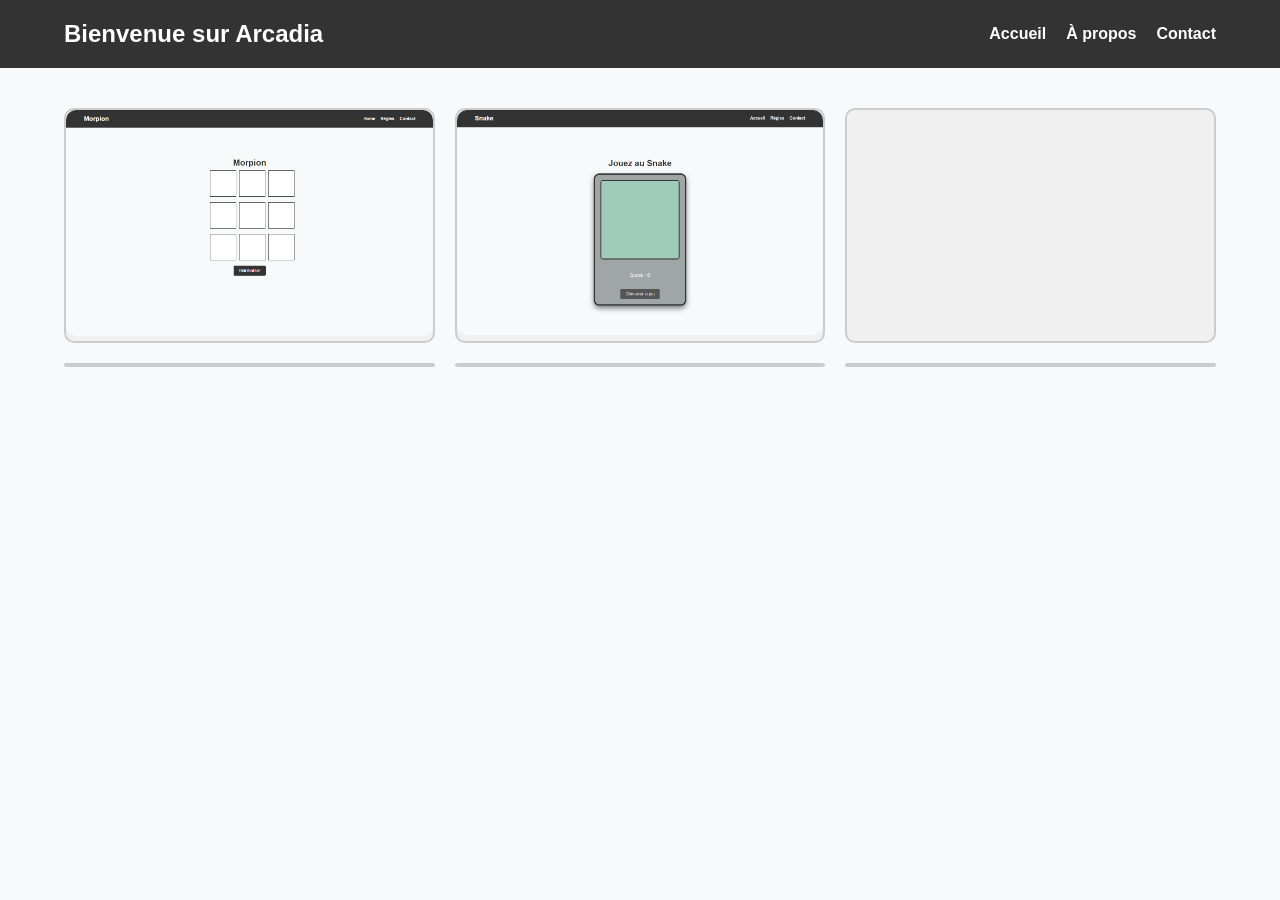
<file: index.html>
<!DOCTYPE html>
<html lang="fr">
<head>
    <meta charset="UTF-8">
    <meta name="viewport" content="width=device-width, initial-scale=1.0">
    <title>Arcadia</title>
    <link rel="stylesheet" href="style.css">
</head>
<body>
    <header>
        <h1>Bienvenue sur Arcadia</h1>
        <nav>
            <ul>
                <li><a href="index.html">Accueil</a></li>
                <li><a href="#Apropos">À propos</a></li>
                <li><a href="#contact">Contact</a></li>
            </ul>
        </nav>
    </header>

    <main>
        <article>
            <button>
                <a href="morpion/morpion.html">
                    <img src="image_games/morpion.png" alt="image morpion">
                </a>
            </button>
            <button>
                <a href="snake/snake.html">
                    <img src="image_games/snake.png" alt="image snake">
                </a>
            </button>
            <button></button>
            <button></button>
            <button></button>
            <button></button>
        </article>
    </main>
</body>
</html>
</file>
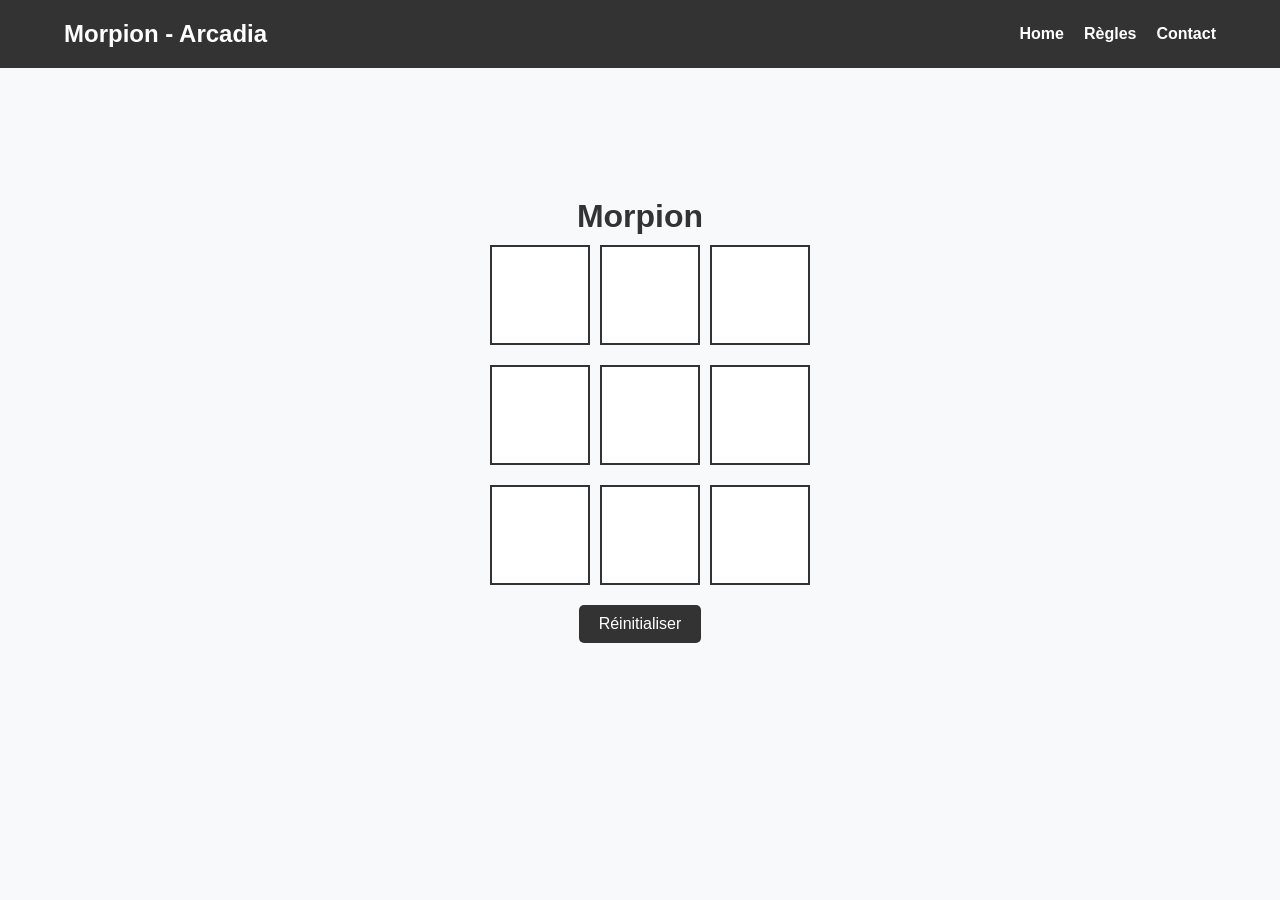
<file: morpion/morpion.html>
<!DOCTYPE html>
<html lang="fr">
<head>
    <meta charset="UTF-8">
    <meta name="viewport" content="width=device-width, initial-scale=1.0">
    <title>Morpion</title>
    <link rel="stylesheet" href="../morpion/morpion.css">
</head>
<body>
    <header>
        <h1>Morpion - Arcadia</h1>
        <nav>
            <ul>
                <li><a href="../index.html">Home</a></li>
                <li><a href="#rules" id="open-rules">Règles</a></li>
                <li><a href="#contact">Contact</a></li>
            </ul>
        </nav>
    </header>

    <div class="game-container" id="game">
        <h1>Morpion</h1>
        <div class="board">
            <div class="cell" data-index="0"></div>
            <div class="cell" data-index="1"></div>
            <div class="cell" data-index="2"></div>
            <div class="cell" data-index="3"></div>
            <div class="cell" data-index="4"></div>
            <div class="cell" data-index="5"></div>
            <div class="cell" data-index="6"></div>
            <div class="cell" data-index="7"></div>
            <div class="cell" data-index="8"></div>
        </div>
        <button class="reset">Réinitialiser</button>
        <p class="status"></p>
    </div>

    <div class="modal" id="rules-modal">
        <div class="modal-content">
            <span class="close">&times;</span>
            <h2>Règles du Morpion</h2>
            <p>
                1. Le jeu se joue sur une grille 3x3.<br>
                2. Chaque joueur choisit un symbole : X ou O.<br>
                3. Les joueurs jouent à tour de rôle.<br>
                4. Le premier qui aligne 3 symboles (horizontalement, verticalement ou en diagonale) gagne.<br>
                5. Si toutes les cases sont remplies sans gagnant, c'est un match nul.
            </p>
        </div>
    </div>

    <script src="../morpion/morpion.js"></script>
</body>
</html>
</file>
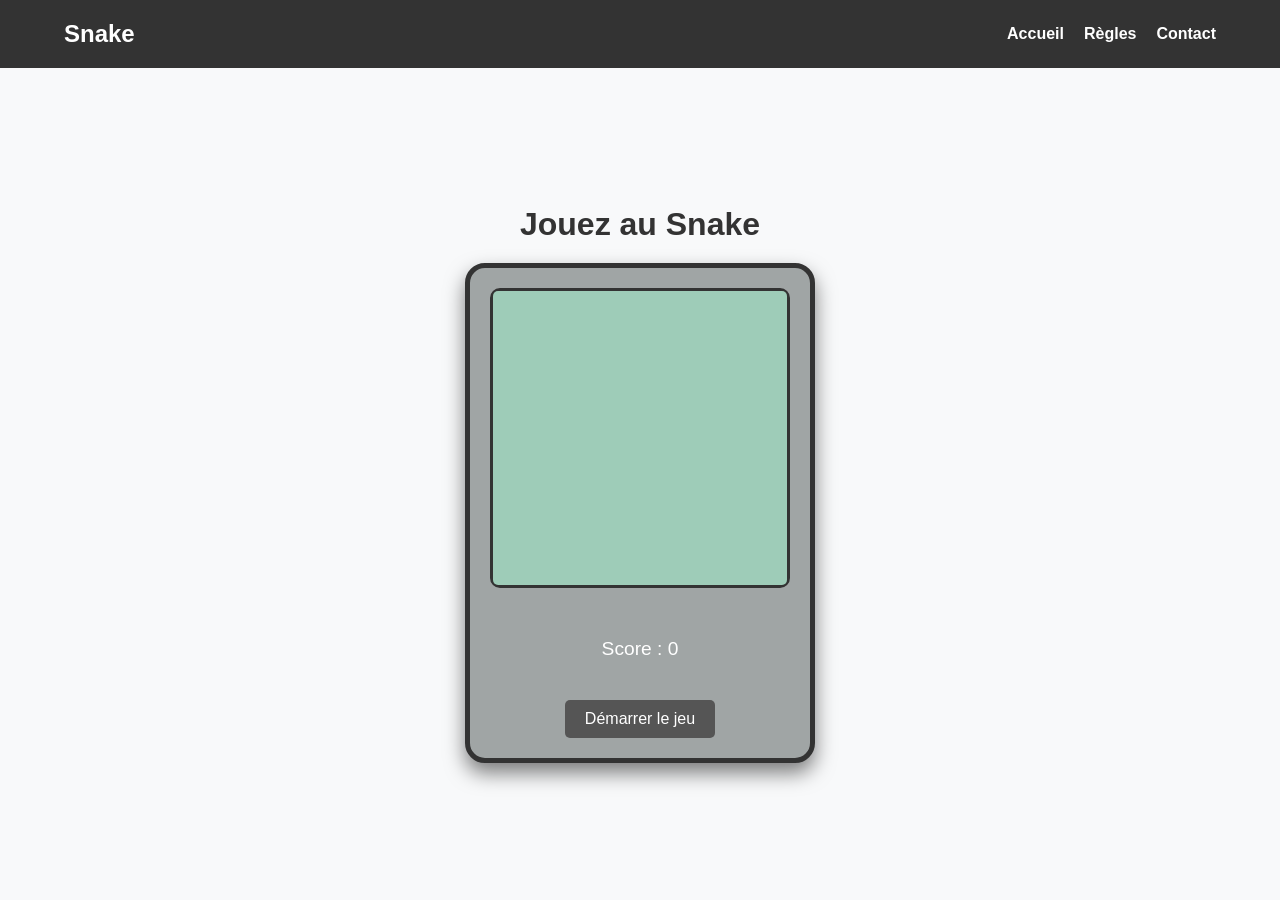
<file: snake/snake.html>
<!DOCTYPE html>
<html lang="fr">
<head>
    <meta charset="UTF-8">
    <meta name="viewport" content="width=device-width, initial-scale=1.0">
    <title>Snake - Arcadia</title>
    <link rel="stylesheet" href="snake.css">
</head>
<body>
    <header>
        <h1>Snake</h1>
        <nav>
            <ul>
                <li><a href="../index.html">Accueil</a></li>
                <li><a href="#rules" id="open-rules">Règles</a></li>
                <li><a href="#contact">Contact</a></li>
            </ul>
        </nav>
    </header>

    <main>
        <section id="snake">
            <h2>Jouez au Snake</h2>
            <div class="gameboy-container">
                <div class="screen">
                    <canvas id="snake-game" width="300" height="300"></canvas>
                </div>
                <p class="score">Score : <span id="score">0</span></p>
                <button id="start-btn">Démarrer le jeu</button>
            </div>
        </section>
    </main>

    <div class="modal" id="rules-modal">
        <div class="modal-content">
            <span class="close">&times;</span>
            <h2>Règles du jeu Snake</h2>
            <p>
                1. Utilisez les touches fléchées pour déplacer le serpent.<br>
                2. Mangez les pommes rouges pour marquer des points.<br>
                3. Chaque pomme augmente la longueur du serpent.<br>
                4. Si le serpent heurte un mur ou lui-même, le jeu est terminé.<br>
                5. Essayez d'obtenir le meilleur score possible !
            </p>
        </div>
    </div>

    <script src="snake.js"></script>
</body>
</html>
</file>
<file: style.css>
* {
    margin: 0;
    padding: 0;
    box-sizing: border-box;
}

body {
    font-family: Arial, sans-serif;
    display: flex;
    flex-direction: column;
    min-height: 100vh;
    background-color: #f8f9fa;
    color: #333;
}

header {
    display: flex;
    justify-content: space-between;
    align-items: center;
    padding: 20px 5%;
    background-color: #333;
    color: white;
}

header h1 {
    font-size: 1.5rem;
}

nav ul {
    display: flex;
    list-style: none;
    gap: 20px;
}

nav a {
    text-decoration: none;
    color: white;
    font-weight: bold;
}

nav a:hover {
    text-decoration: underline;
}

main {
    flex: 1;
    padding: 40px 5%;
}

article {
    display: grid;
    grid-template-columns: repeat(3, 1fr);
    grid-gap: 20px;
}

article button {
    background-color: #f0f0f0;
    border: 2px solid #ccc;
    border-radius: 10px;
    display: flex;
    justify-content: center;
    align-items: center;
    font-size: 1.2rem;
    color: #333;
    cursor: pointer;
    transition: transform 0.3s, box-shadow 0.3s;
    overflow: hidden;
    position: relative;
}

article button:hover {
    transform: scale(1.05);
    box-shadow: 0 4px 8px rgba(0, 0, 0, 0.2);
}

article button img {
    width: 100%;
    height: 100%;
    object-fit: cover;
    border-radius: 10px;
}

@media (max-width: 768px) {
    article {
        grid-template-columns: 1fr 1fr;
    }
}

@media (max-width: 480px) {
    article {
        grid-template-columns: 1fr;
    }
}
</file>
<file: morpion/morpion.css>
* {
    margin: 0;
    padding: 0;
    box-sizing: border-box;
}

body {
    font-family: Arial, sans-serif;
    display: flex;
    flex-direction: column;
    min-height: 100vh;
    background-color: #f8f9fa;
    color: #333;
}

header {
    display: flex;
    justify-content: space-between;
    align-items: center;
    padding: 20px 5%;
    background-color: #333;
    color: white;
}

header h1 {
    font-size: 1.5rem;
}

nav ul {
    display: flex;
    list-style: none;
    gap: 20px;
}

nav a {
    text-decoration: none;
    color: white;
    font-weight: bold;
}

nav a:hover {
    text-decoration: underline;
}

.game-container {
    display: flex;
    flex-direction: column;
    align-items: center;
    justify-content: center;
    height: 80vh;
    text-align: center;
    padding: 20px;
}

.board {
    display: grid;
    grid-template-columns: repeat(3, 1fr);
    grid-gap: 10px;
    max-width: 300px;
    margin: 0 auto;
}

.cell {
    margin-top: 10px;
    width: 100px;
    height: 100px;
    background-color: #fff;
    border: 2px solid #333;
    font-size: 2rem;
    display: flex;
    justify-content: center;
    align-items: center;
    cursor: pointer;
}

.reset {
    margin-top: 20px;
    padding: 10px 20px;
    font-size: 1rem;
    background-color: #333;
    color: white;
    border: none;
    border-radius: 5px;
    cursor: pointer;
}

.reset:hover {
    background-color: #555;
}

.status {
    margin-top: 15px;
    font-size: 1.2rem;
}

.modal {
    display: none; 
    position: fixed;
    top: 0;
    left: 0;
    width: 100%;
    height: 100%;
    background-color: rgba(0, 0, 0, 0.5);
    justify-content: center;
    align-items: center;
    z-index: 1000;
}

.modal-content {
    background-color: white;
    padding: 20px;
    border-radius: 10px;
    box-shadow: 0 5px 15px rgba(0, 0, 0, 0.3);
    width: 80%;
    max-width: 400px;
    text-align: center;
}

.modal-content h2 {
    margin-bottom: 20px;
}

.modal-content p {
    font-size: 1rem;
    line-height: 1.5;
}

.close {
    position: absolute;
    top: 10px;
    right: 15px;
    font-size: 1.5rem;
    font-weight: bold;
    color: #333;
    cursor: pointer;
}

.close:hover {
    color: red;
}
</file>
<file: snake/snake.css>
* {
    margin: 0;
    padding: 0;
    box-sizing: border-box;
}

body {
    font-family: Arial, sans-serif;
    display: flex;
    flex-direction: column;
    min-height: 100vh;
    background-color: #f8f9fa;
    color: #333;
}

header {
    display: flex;
    justify-content: space-between;
    align-items: center;
    padding: 20px 5%;
    background-color: #333;
    color: white;
}

header h1 {
    font-size: 1.5rem;
}

nav ul {
    display: flex;
    list-style: none;
    gap: 20px;
}

nav a {
    text-decoration: none;
    color: white;
    font-weight: bold;
}

nav a:hover {
    text-decoration: underline;
}

main {
    flex: 1;
    padding: 40px 5%;
    text-align: center;
    display: flex;
    align-items: center;
    justify-content: center;
}

h2 {
    font-size: 2rem;
    margin-bottom: 20px;
}

.gameboy-container {
    width: 350px;
    height: 500px;
    background-color: #a0a5a5;
    border-radius: 20px;
    border: 5px solid #333;
    padding: 20px;
    display: flex;
    flex-direction: column;
    align-items: center;
    justify-content: space-between;
    box-shadow: 0 10px 20px rgba(0, 0, 0, 0.5);
}

.screen {
    width: 300px;
    height: 300px;
    background-color: #000;
    border: 3px solid #333;
    border-radius: 10px;
    display: flex;
    justify-content: center;
    align-items: center;
}

canvas {
    width: 100%;
    height: 100%;
    background-color: #9eccb8;
    border-radius: 5px;
}

.score {
    font-size: 1.2rem;
    color: white;
    margin-top: 10px;
}

#start-btn {
    padding: 10px 20px;
    font-size: 1rem;
    background-color: #555;
    color: white;
    border: none;
    border-radius: 5px;
    cursor: pointer;
    transition: background-color 0.3s, transform 0.3s;
}

#start-btn:hover {
    background-color: #777;
    transform: scale(1.05);
}

.modal {
    display: none;
    position: fixed;
    top: 0;
    left: 0;
    width: 100%;
    height: 100%;
    background-color: rgba(0, 0, 0, 0.5);
    justify-content: center;
    align-items: center;
    z-index: 1000;
}

.modal-content {
    background-color: white;
    padding: 20px;
    border-radius: 10px;
    box-shadow: 0 5px 15px rgba(0, 0, 0, 0.3);
    width: 80%;
    max-width: 400px;
    text-align: center;
    position: relative;
}

.modal-content h2 {
    margin-bottom: 20px;
}

.modal-content p {
    font-size: 1rem;
    line-height: 1.5;
}

.close {
    position: absolute;
    top: 10px;
    right: 15px;
    font-size: 1.5rem;
    font-weight: bold;
    color: #333;
    cursor: pointer;
}

.close:hover {
    color: red;
}
</file>
